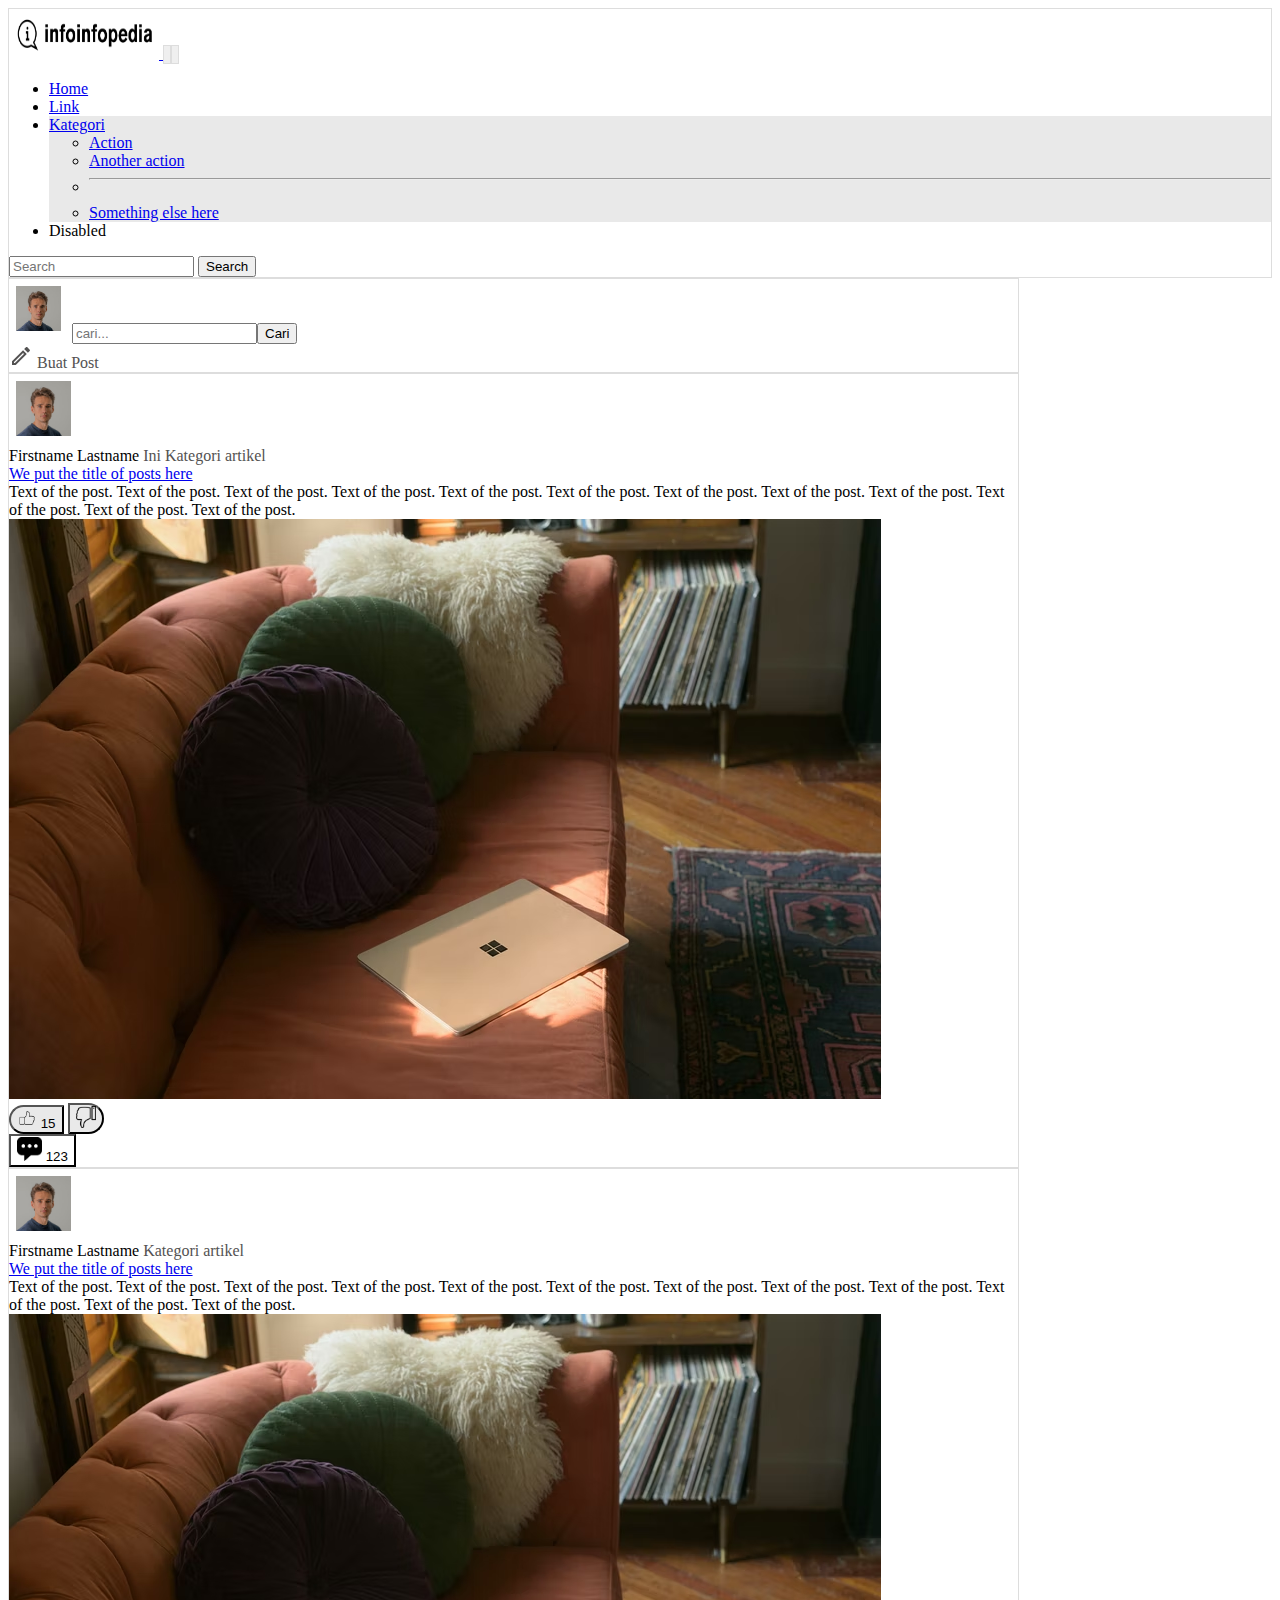
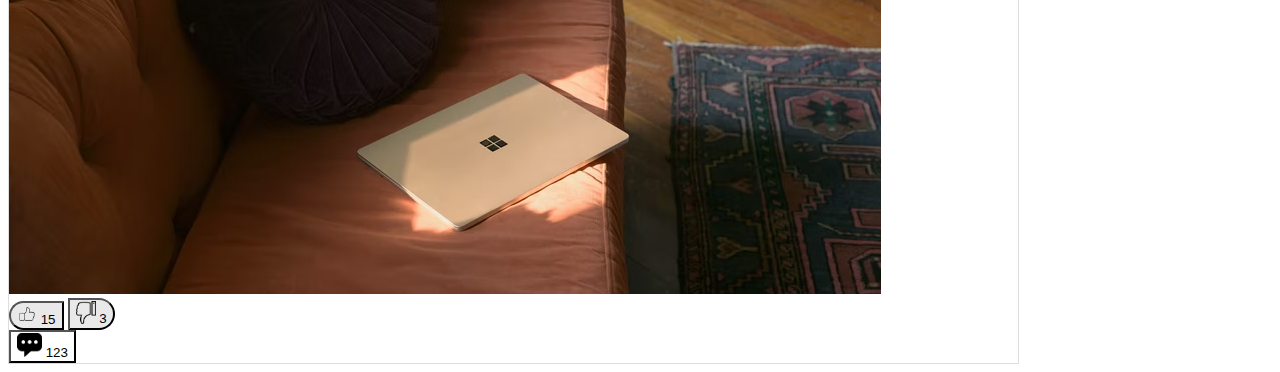
<file: index.html>
<!doctype html>
<html lang="en">
  <head>
    <!-- Required meta tags -->
    <meta charset="utf-8">
    <meta name="viewport" content="width=device-width, initial-scale=1">

    <!-- Bootstrap CSS -->
    <link href="https://cdn.jsdelivr.net/npm/bootstrap@5.1.3/dist/css/bootstrap.min.css" rel="stylesheet" integrity="sha384-1BmE4kWBq78iYhFldvKuhfTAU6auU8tT94WrHftjDbrCEXSU1oBoqyl2QvZ6jIW3" crossorigin="anonymous">
    <link href="main.css" rel="stylesheet">
    <link href="https://fonts.googleapis.com/css?family=Material+Icons|Material+Icons+Outlined|Material+Icons+Two+Tone|Material+Icons+Round|Material+Icons+Sharp" rel="stylesheet">
    
    <title>Hello, world!</title>
</head>
<body>
    <script src="https://cdn.jsdelivr.net/npm/bootstrap@5.1.3/dist/js/bootstrap.bundle.min.js" integrity="sha384-ka7Sk0Gln4gmtz2MlQnikT1wXgYsOg+OMhuP+IlRH9sENBO0LRn5q+8nbTov4+1p" crossorigin="anonymous"></script>

    <!-- navbar -->
    <!-- <nav class="navbar navbar-expand-md navbar-light border-bottom p-0 ps-5">
        <div class="container"> 
     -->        <!-- <a class="navbar-brand" href="#">
                <span class="text-main-color fw-bold fs-3">Quoraa</span>
            </a>
            <button class="navbar-toggler" type="button" data-bs-toggle="collapse" data-bs-target="#navbarSupportedContent" aria-controls="navbarSupportedContent" aria-expanded="false" aria-label="Toggle navigation">
                <span class="navbar-toggler-icon"></span>
            </button>
            <div class="collapse navbar-collapse" id="navbarSupportedContent">
                <ul class="navbar-nav ">
                    <li class="nav-item border-main-color">
                        <a class="nav-link" href="#">
                            <svg class="text-main-color" xmlns="http://www.w3.org/2000/svg"  viewBox="0 0 24 24" fill="currentColor"><path d="M0 0h24v24H0z" fill="none"/><path d="M10 20v-6h4v6h5v-8h3L12 3 2 12h3v8z"/></svg>                       
                        </a>
                    </li>
                    <li class="nav-item">
                        <a class="nav-link" href="#">
                            <svg class="text-muted" xmlns="http://www.w3.org/2000/svg" enable-background="new 0 0 24 24" viewBox="0 0 24 24" fill="currentColor"><g><path d="M0,0h24v24H0V0z" fill="none"/></g><g><path d="M16,3H5C3.9,3,3,3.9,3,5v14c0,1.1,0.9,2,2,2h14c1.1,0,2-0.9,2-2V8L16,3z M19,19H5V5h10v4h4V19z M7,17h10v-2H7V17z M12,7H7 v2h5V7z M7,13h10v-2H7V13z"/></g></svg>
                            <span class="position-relative me-auto">
                                <span class="position-absolute top-0 start-100 translate-middle p-1 bg-danger border border-light rounded-circle">
                                    <span class="visually-hidden">New alerts</span>
                                </span>
                            </span>
                        </a>
                    </li>
                    <li class="nav-item">
                        <a class="nav-link" href="#">
                            <svg class="text-muted" xmlns="http://www.w3.org/2000/svg" enable-background="new 0 0 24 24"  viewBox="0 0 24 24" fill="currentColor"><rect fill="none" height="24" width="24"/><path d="M3,10h11v2H3V10z M3,8h11V6H3V8z M3,16h7v-2H3V16z M18.01,12.87l0.71-0.71c0.39-0.39,1.02-0.39,1.41,0l0.71,0.71 c0.39,0.39,0.39,1.02,0,1.41l-0.71,0.71L18.01,12.87z M17.3,13.58l-5.3,5.3V21h2.12l5.3-5.3L17.3,13.58z"/></svg>
                            <span class="position-relative">
                                <span class="position-absolute top-0 start-100 translate-middle badge rounded-pill bg-danger">
                                    2
                                    <span class="visually-hidden">unread messages</span>
                                </span>
                            </span>
                        </a>
                    </li>
                    <li class="nav-item">
                        <a class="nav-link" href="#">
                            <svg class="text-muted" xmlns="http://www.w3.org/2000/svg" viewBox="0 0 24 24" fill="currentColor"><path d="M0 0h24v24H0V0z" fill="none"/><path d="M9 13.75c-2.34 0-7 1.17-7 3.5V19h14v-1.75c0-2.33-4.66-3.5-7-3.5zM4.34 17c.84-.58 2.87-1.25 4.66-1.25s3.82.67 4.66 1.25H4.34zM9 12c1.93 0 3.5-1.57 3.5-3.5S10.93 5 9 5 5.5 6.57 5.5 8.5 7.07 12 9 12zm0-5c.83 0 1.5.67 1.5 1.5S9.83 10 9 10s-1.5-.67-1.5-1.5S8.17 7 9 7zm7.04 6.81c1.16.84 1.96 1.96 1.96 3.44V19h4v-1.75c0-2.02-3.5-3.17-5.96-3.44zM15 12c1.93 0 3.5-1.57 3.5-3.5S16.93 5 15 5c-.54 0-1.04.13-1.5.35.63.89 1 1.98 1 3.15s-.37 2.26-1 3.15c.46.22.96.35 1.5.35z"/></svg>                        </a>
                    </li>
                    <li class="nav-item">
                        <a class="nav-link" href="#">
                            <svg class="text-muted" xmlns="http://www.w3.org/2000/svg" viewBox="0 0 24 24" fill="currentColor"><path d="M0 0h24v24H0V0z" fill="none"/><path d="M12 22c1.1 0 2-.9 2-2h-4c0 1.1.9 2 2 2zm6-6v-5c0-3.07-1.63-5.64-4.5-6.32V4c0-.83-.67-1.5-1.5-1.5s-1.5.67-1.5 1.5v.68C7.64 5.36 6 7.92 6 11v5l-2 2v1h16v-1l-2-2zm-2 1H8v-6c0-2.48 1.51-4.5 4-4.5s4 2.02 4 4.5v6z"/></svg>                        </a>
                    </li>
                    
                </ul>

                <form class="d-flex">
                    <input class="form-control me-2 search-icon" type="search" placeholder="Search Quoraa" aria-label="Search">
                </form>

                <button class="btn btn-light rounded-pill border border-1 fs-6 text-muted fw-bold py-1">
                    <small>Try Quora+</small>
                </button>

                <ul class="navbar-nav px-3 ">
                    <li class="nav-item">
                        <a class="nav-link" href="#">
                            <img class="profile rounded-circle " src="src/profile.jpg">
                        </a>
                    </li>
                    <li class="nav-item">
                        <a class="nav-link" href="#">
                            <svg class="text-muted" xmlns="http://www.w3.org/2000/svg" viewBox="0 0 24 24" fill="currentColor"><path d="M0 0h24v24H0V0z" fill="none"/><path d="M11.99 2C6.47 2 2 6.48 2 12s4.47 10 9.99 10C17.52 22 22 17.52 22 12S17.52 2 11.99 2zm6.93 6h-2.95c-.32-1.25-.78-2.45-1.38-3.56 1.84.63 3.37 1.91 4.33 3.56zM12 4.04c.83 1.2 1.48 2.53 1.91 3.96h-3.82c.43-1.43 1.08-2.76 1.91-3.96zM4.26 14C4.1 13.36 4 12.69 4 12s.1-1.36.26-2h3.38c-.08.66-.14 1.32-.14 2s.06 1.34.14 2H4.26zm.82 2h2.95c.32 1.25.78 2.45 1.38 3.56-1.84-.63-3.37-1.9-4.33-3.56zm2.95-8H5.08c.96-1.66 2.49-2.93 4.33-3.56C8.81 5.55 8.35 6.75 8.03 8zM12 19.96c-.83-1.2-1.48-2.53-1.91-3.96h3.82c-.43 1.43-1.08 2.76-1.91 3.96zM14.34 14H9.66c-.09-.66-.16-1.32-.16-2s.07-1.35.16-2h4.68c.09.65.16 1.32.16 2s-.07 1.34-.16 2zm.25 5.56c.6-1.11 1.06-2.31 1.38-3.56h2.95c-.96 1.65-2.49 2.93-4.33 3.56zM16.36 14c.08-.66.14-1.32.14-2s-.06-1.34-.14-2h3.38c.16.64.26 1.31.26 2s-.1 1.36-.26 2h-3.38z"/></svg>          
                        </a>
                    </li>

                </ul>

                  <div class="btn-group">
                    <button id="button1" type="button" class="btn btn-sm bg-main-color fw-bold text-light">Add question</button>
                    <button id="button2" type="button" class="btn btn-sm bg-main-color dropdown-toggle dropdown-toggle-split" data-bs-toggle="dropdown" aria-expanded="false">
                      <span class="visually-hidden">Toggle Dropdown</span>
                    </button>
                   
                    <ul class="dropdown-menu">
                      <li><a class="dropdown-item" href="#">Action</a></li>
                      <li><a class="dropdown-item" href="#">Another action</a></li>
                      <li><a class="dropdown-item" href="#">Something else here</a></li>
                      <li><hr class="dropdown-divider"></li>
                      <li><a class="dropdown-item" href="#">Separated link</a></li>
                    </ul>
                  </div>
              -->
              
      

         <!--    </div>
            
        </div>
    </nav> -->

    <nav class="navbar navbar-expand-lg bg-body-tertiary border-gray">
  <div class="container-fluid">
    <a class="navbar-brand" href="#">
        <img src="src\logo.png" width="150px" height="50px">
    </a>
    <button class="navbar-toggler border-gray" type="button" data-bs-toggle="collapse" data-bs-target="#navbarSupportedContent" aria-controls="navbarSupportedContent" aria-expanded="false" aria-label="Toggle navigation">
      <span class="navbar-toggler-icon border-gray"></span>
    </button>
    <div class="collapse navbar-collapse" id="navbarSupportedContent">
      <ul class="navbar-nav me-auto mb-2 mb-lg-0">
        <li class="nav-item">
          <a class="nav-link active" aria-current="page" href="#">Home</a>
        </li>
        <li class="nav-item">
          <a class="nav-link" href="#">Link</a>
        </li>
        <li class="nav-item dropdown bg-second-color">
          <a class="nav-link dropdown-toggle" href="#" role="button" data-bs-toggle="dropdown" aria-expanded="false">
            Kategori
          </a>
          <ul class="dropdown-menu">
            <li><a class="dropdown-item" href="#">Action</a></li>
            <li><a class="dropdown-item" href="#">Another action</a></li>
            <li><hr class="dropdown-divider"></li>
            <li><a class="dropdown-item" href="#">Something else here</a></li>
          </ul>
        </li>
        <li class="nav-item">
          <a class="nav-link disabled" aria-disabled="true">Disabled</a>
        </li>
      </ul>
      <form class="d-flex" role="search">
        <input class="form-control me-2" type="search" placeholder="Search" aria-label="Search">
        <button class="btn btn-outline-success" type="submit">Search</button>
      </form>
    </div>
  </div>
</nav>
    <!-- akhir navbar -->

    <!-- left bar -->
    <div class="isi bg-light pt-4">
        <div class="container mb-5">
            <div class="row isi"> <!-- isi -->

                    <!-- <div id="left-list" class="col-2 d-flex flex-column">
                        <a class="bg-second-color" href="#">
                            <span class="rounded ">+</span>
                            <span>Create Space</span>
                        </a>
                        <a href="#">
                            <span class="position-relative me-auto">
                                <img src="src/pic1.jpg">
                                <span class="position-absolute top-0 start-50 translate-middle ms-2 p-1 bg-danger border border-light rounded-circle">
                                    <span class="visually-hidden">New alerts</span>
                                </span>
                            </span>
                            <span>PhD Advice Hub</span>
                        </a>
                        <a href="#">
                            <img src="src/pic1.jpg">
                            <span>PhD Advice Hub</span>
                        </a>
                        <a href="#">
                            <img src="src/pic1.jpg">
                            <span>PhD Advice Hub</span>
                        </a>
                        <a href="#">
                            <img src="src/pic1.jpg">
                            <span>PhD Advice Hub</span>
                        </a>
                        <a href="#">
                            <img src="src/pic1.jpg">
                            <span>PhD Advice Hub</span>
                        </a>
                        <a href="#">
                            <img src="src/pic1.jpg">
                            <span>PhD Advice Hub</span>
                        </a>
                        <a href="#">
                            <img src="src/pic1.jpg">
                            <span>PhD Advice Hub</span>
                        </a>

                    </div>
                     --><!-- akhir left bar -->

                    <!-- tempat nanya -->
                    <div class="col-7 besar">
                        <div class="bg-white border-gray">
                            <div class="row">
                                <div class="col">    
                                    <!-- <input class="w-75 border-gray text-gray-dark rounded-pill bg-light ps-2 text-start" type="button" value="What do you want to ask or share?"> -->
                                    <form class="d-flex w-75 ps-2 text-start rounded-pill anu" role="search">
                                    <img class=" profile rounded-circle " src="src/profile.jpg">
                                    <input class="form-control me-2 cari" type="search" placeholder="cari..." aria-label="Search"><button class="btn btn-outline-success" type="submit">Cari</button>
                                   </form>
                                </div>
                            </div>
                            <div class="row text-gray-darker pb-2 ps-4 pe-4">
                                <!-- <div class="col text-center border-end hover-dark">
                                    <svg xmlns="http://www.w3.org/2000/svg" height="24px" viewBox="0 0 24 24" width="24px" fill="currentColor"><path d="M0 0h24v24H0V0z" fill="none"/><path d="M19 2H5c-1.11 0-2 .9-2 2v14c0 1.1.89 2 2 2h4l3 3 3-3h4c1.1 0 2-.9 2-2V4c0-1.1-.9-2-2-2zm0 16h-4.83l-.59.59L12 20.17l-1.59-1.59-.58-.58H5V4h14v14zm-8-3h2v2h-2zm1-8c1.1 0 2 .9 2 2 0 2-3 1.75-3 5h2c0-2.25 3-2.5 3-5 0-2.21-1.79-4-4-4S8 6.79 8 9h2c0-1.1.9-2 2-2z"/></svg>
                                    <span>Ask</span>
                                </div>
                                <div class="col text-center border-end hover-dark">
                                    <svg xmlns="http://www.w3.org/2000/svg" enable-background="new 0 0 24 24" height="24px" viewBox="0 0 24 24" width="24px" fill="currentColor"><rect fill="none" height="24" width="24"/><path d="M3,10h11v2H3V10z M3,8h11V6H3V8z M3,16h7v-2H3V16z M18.01,12.87l0.71-0.71c0.39-0.39,1.02-0.39,1.41,0l0.71,0.71 c0.39,0.39,0.39,1.02,0,1.41l-0.71,0.71L18.01,12.87z M17.3,13.58l-5.3,5.3V21h2.12l5.3-5.3L17.3,13.58z"/></svg>
                                    <span>Answer</span>
                                </div> -->
                                <div class="col text-center hover-dark">
                                    <svg xmlns="http://www.w3.org/2000/svg" height="24px" viewBox="0 0 24 24" width="24px" fill="currentColor"><path d="M0 0h24v24H0V0z" fill="none"/><path d="M14.06 9.02l.92.92L5.92 19H5v-.92l9.06-9.06M17.66 3c-.25 0-.51.1-.7.29l-1.83 1.83 3.75 3.75 1.83-1.83c.39-.39.39-1.02 0-1.41l-2.34-2.34c-.2-.2-.45-.29-.71-.29zm-3.6 3.19L3 17.25V21h3.75L17.81 9.94l-3.75-3.75z"/></svg>
                                    <span>Buat Post</span>
                                </div>
                            </div>
                        </div>
                        <!-- akhir tempat nanya -->

                        <!-- postingan 1 -->
                        <div class="bg-white border-gray mt-4">
                            <div class="d-flex pt-2">
                                <div class="col d-flex">
                                    <img class="post-profile rounded-circle " src="src/profile.jpg">
                                    <div class="d-flex flex-column">
                                        <span class="fw-bold fs-6 username">Firstname Lastname</span>
                                        <!-- kategori artikel -->
                                        <span class="text-gray-darker fs-6 kategori">Ini Kategori artikel</span>
                                    </div>
                                </div>
                                <div class="p-2 text-gray-darker">
                                    <!-- <button class="btn rounded-circle hover-dark p-1">
                                        <svg xmlns="http://www.w3.org/2000/svg" height="24px" viewBox="0 0 24 24" width="24px" fill="currentColor"><path d="M0 0h24v24H0V0z" fill="none"/><path d="M19 6.41L17.59 5 12 10.59 6.41 5 5 6.41 10.59 12 5 17.59 6.41 19 12 13.41 17.59 19 19 17.59 13.41 12 19 6.41z"/></svg>
                                    </button> -->
                                </div>
                            </div>
                            <div class="post-body pt-2 ps-3">
                                <div class="post-title fw-bold">
                                    <a class="text-decoration-none text-black" href="#">
                                        We put the title of posts here
                                    </a>    
                                </div>
                                <div class="post-text pt-1">
                                        Text of the post. Text of the post. Text of the post. Text of the post. 
                                        Text of the post. Text of the post. Text of the post. Text of the post. 
                                        Text of the post. Text of the post. Text of the post. Text of the post. 
                                </div>
                            </div>
                            <div class="post-image pt-2">
                                <img class="img-fluid" src="src/post_image.jpg">
                            </div>
                            <div class="post-footer p-2">
                                <div class="btn-group" role="group" aria-label="Basic example">
                                    <button type="button" class="left-button post-button bg-second-color border-0 text-black p-1 like">
                                        <img src="src/like.png" width="20" class="ms-2">
                                        15
                                    </button>
                                    <button type="button" class="right-button post-button bg-second-color border-0 text-black p-1">
                                        <img src="src/dislike.png" width="20" class="me-2">

                                    </button>
                                </div>
                               <!--  <button type="button" class="post-button post-button-bg border-0 rounded-circle text-black p-1">
                                    <img src="src/refresh.png" width="20" class="">
                                    1
                                </button> -->
                                <button type="button" class="post-button post-button-bg border-0 rounded-circle text-black p-1">
                                    <img src="src/komen.png" width="25" class="p-1">
                                    123
                                </button>
                            </div>
                        </div>

                        <!-- post ke-2 -->
                        <div class="bg-white border-gray mt-4">
                            <div class="d-flex pt-2">
                                <div class="col d-flex">
                                    <img class="post-profile rounded-circle " src="src/profile.jpg">
                                    <div class="d-flex flex-column">
                                        <span class="fw-bold fs-6 username">Firstname Lastname</span>
                                        <!-- kategori artikel -->
                                        <span class="text-gray-darker fs-6 kategori">Kategori artikel</span>
                                    </div>
                                </div>
                                <div class="p-2 text-gray-darker">
                                    <!-- <button class="btn rounded-circle hover-dark p-1">
                                        <svg xmlns="http://www.w3.org/2000/svg" height="24px" viewBox="0 0 24 24" width="24px" fill="currentColor"><path d="M0 0h24v24H0V0z" fill="none"/><path d="M19 6.41L17.59 5 12 10.59 6.41 5 5 6.41 10.59 12 5 17.59 6.41 19 12 13.41 17.59 19 19 17.59 13.41 12 19 6.41z"/></svg>
                                    </button> -->
                                </div>
                            </div>
                            <div class="post-body pt-2 ps-3">
                                <div class="post-title fw-bold">
                                    <a class="text-decoration-none text-black" href="#">
                                        We put the title of posts here
                                    </a>    
                                </div>
                                <div class="post-text pt-1">
                                        Text of the post. Text of the post. Text of the post. Text of the post. 
                                        Text of the post. Text of the post. Text of the post. Text of the post. 
                                        Text of the post. Text of the post. Text of the post. Text of the post. 
                                </div>
                            </div>
                            <div class="post-image pt-2">
                                <img class="img-fluid" src="src/post_image.jpg">
                            </div>
                            <div class="post-footer p-2">
                                <div class="btn-group" role="group" aria-label="Basic example">
                                    <button type="button" class="left-button post-button bg-second-color border-0 text-black p-1">
                                        <img src="src/like.png" width="20" class="ms-2">
                                        15
                                    </button>
                                    <button type="button" class="right-button post-button bg-second-color border-0 text-black p-1">
                                        <img src="src/dislike.png" width="20" class="me-2">
                                        3

                                    </button>
                                </div>
                                <!-- <button type="button" class="post-button post-button-bg border-0 rounded-circle text-black p-1">
                                    <img src="src/refresh.png" width="20" class="">
                                    1
                                </button> -->
                                <button type="button" class="post-button post-button-bg border-0 rounded-circle text-black p-1">
                                    <img src="src/komen.png" width="25" class="p-1">
                                    123
                                </button>
                            </div>
                        </div>



                    </div>
                    <!-- right bar -->
                    <!-- <div class="col">
                        <ul class="list-group">
                            <li class="list-group-item d-flex justify-content-between">
                                    <div class="">
                                        <img src="src/pic1.jpg" width="20" height="20" class="rounded">
                                    </div>
                                    <div class="ps-2 lh-1">
                                        <div class="fw-bold">Advance AI</div>
                                        <div class="text-secondary fw-light">A space for advances in AI, Blockchaine, Science, Space and startup</div>
                                    </div>
                            </li>
                            <li class="list-group-item d-flex justify-content-between">
                                    <div class="">
                                        <img src="src/pic1.jpg" width="20" height="20" class="rounded">
                                    </div>
                                    <div class="ps-2 lh-1">
                                        <div class="fw-bold">Advance AI</div>
                                        <div class="text-secondary fw-light">A space for advances in AI, Blockchaine, Science, Space and startup</div>
                                    </div>
                            </li>
                            <li class="list-group-item d-flex justify-content-between">
                                    <div class="">
                                        <img src="src/pic1.jpg" width="20" height="20" class="rounded">
                                    </div>
                                    <div class="ps-2 lh-1">
                                        <div class="fw-bold">Advance AI</div>
                                        <div class="text-secondary fw-light">A space for advances in AI, Blockchaine, Science, Space and startup</div>
                                    </div>
                            </li>
                        </ul>
                    </div> -->
            </div>
        </div>
        <!-- <section class="footer">
            <footer class="text-center text-white bg-light" style="background-color: #21081a;">
               
                <div class="container p-4"></div>
                
                
                <div class="text-center p-3" style="background-color: rgba(0, 0, 0, 0.2);">
                <a class="text-white" href="https://mdbootstrap.com/">MDBootstrap.com</a>
                </div>
                </footer>
        </section> --> 
    </div>
  </body>
</html>
</file>
<file: main.css>
:root {
    --main-color: #b92b27;
    --main-color-darker: #941e1a;
    --white: #ffffff;
    --dropdown-radius: 50px;
  }

.border-gray {
    border-style: solid;
    border-color: rgb(221, 221, 221);
    border-width: 1px;
}

.text-gray-dark {
    color: rgb(117, 115, 115);
}
.text-gray-darker {
    color: rgb(83, 82, 82);
}

.text-main-color {
    color: var(--main-color)
}

.bg-main-color {
    background-color: var(--main-color)
}

.border-main-color {
    border-bottom-style: solid;
    border-width: 4px;
    border-color:  var(--main-color);
}

.bg-second-color {
    background-color: rgb(233, 233, 233);
}
.nav-link svg {
    width: 45px;
    height: 45px;
    padding-left: 7px;
    padding-right: 7px;
}

.profile {
    width: 45px;
    height: 45px;
    padding: 7px;
}

.post-profile {
    width: 55px;
    height: 55px;
    padding: 7px;
}

.nav-link:hover {
    background-color: rgb(247, 247, 247);
    border-radius: 5px;
}

.search-icon {
    padding-left: 25px;
    background: url("src/outline_search_black_24dp.png") no-repeat left;
    background-size: 20px;
  }

#button1 {
    border-bottom-left-radius: var(--dropdown-radius);
    border-top-left-radius: var(--dropdown-radius);
}

#button1:hover {
    background-color: var(--main-color-darker);
}

#button2 {
    border-bottom-right-radius: var(--dropdown-radius);
    border-top-right-radius: var(--dropdown-radius);
    border-left-style: solid;
    border-left-color: rgb(83, 83, 83);
    border-width: 1px;
    color: white;
}

#left-list {
    margin-left: 20px;
}

#left-list a {
    text-decoration: none;
    padding: 5px;
    color: gray;
    font-size: 13px;
}

#left-list a:hover {
    background-color: rgb(233, 233, 233);
    border-radius: 5px;
}

#left-list img {
    width: 20px;
    height: 20px;
    border-radius: 5px;
}

.hover-dark:hover {
    background-color: rgb(233, 233, 233);
    border-radius: 5px; 
}

.left-button {
    border-bottom-left-radius: var(--dropdown-radius);
    border-top-left-radius: var(--dropdown-radius);
}

.right-button {
    border-bottom-right-radius: var(--dropdown-radius);
    border-top-right-radius: var(--dropdown-radius);
}

.post-button-bg {
    background-color: rgb(255, 255, 255);

}

.post-button:hover {
    background-color: rgb(238, 238, 238);
}
.isi {
    justify-content: center;
    align-items: center;

}
.besar {
    width: 80%;
}
.anu {
    justify-content: center;
    align-items: center;

}
</file>
